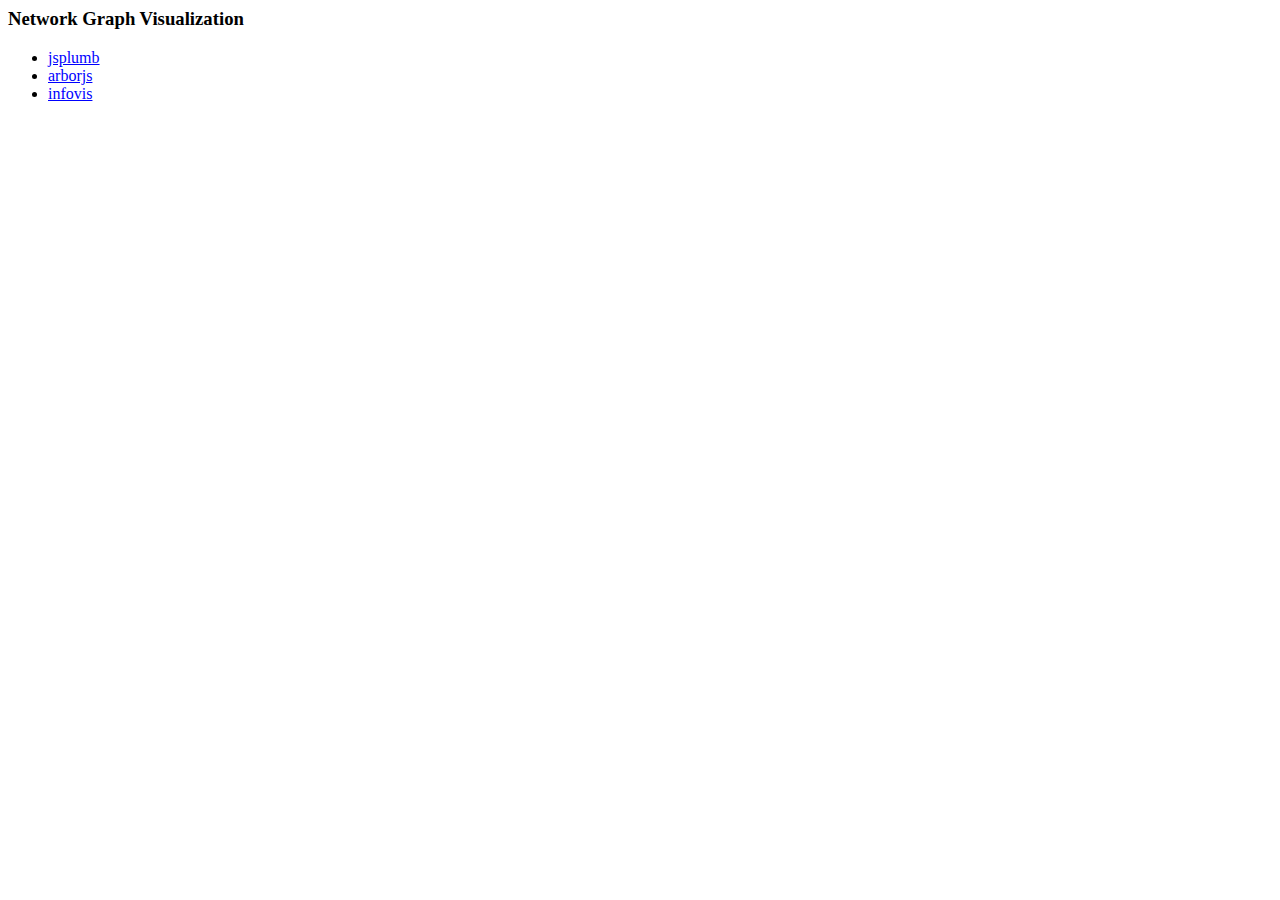
<file: index.html>
<!DOCTYPE HTML PUBLIC "-//W3C//DTD HTML 4.0 Transitional//EN">
<HTML>
	<HEAD>
		<TITLE>Apache Tomcat Examples</TITLE>
		<META http-equiv=Content-Type content="text/html">
		<style type='text/css'>
		a, a:visited
		{ 
			color:blue;
		}
		</style>
	</HEAD>
	<BODY>
		<P>
		<H3>Network Graph Visualization</H3>
		<P></P>
		<ul>
			<li><a href="jsplumb/index.html">jsplumb</a></li>
			<li><a href="arborjs/index.html">arborjs</a></li>
			<li><a href="infovis/index.html">infovis</a></li>
		</ul>
	</BODY>
</HTML>
</file>
